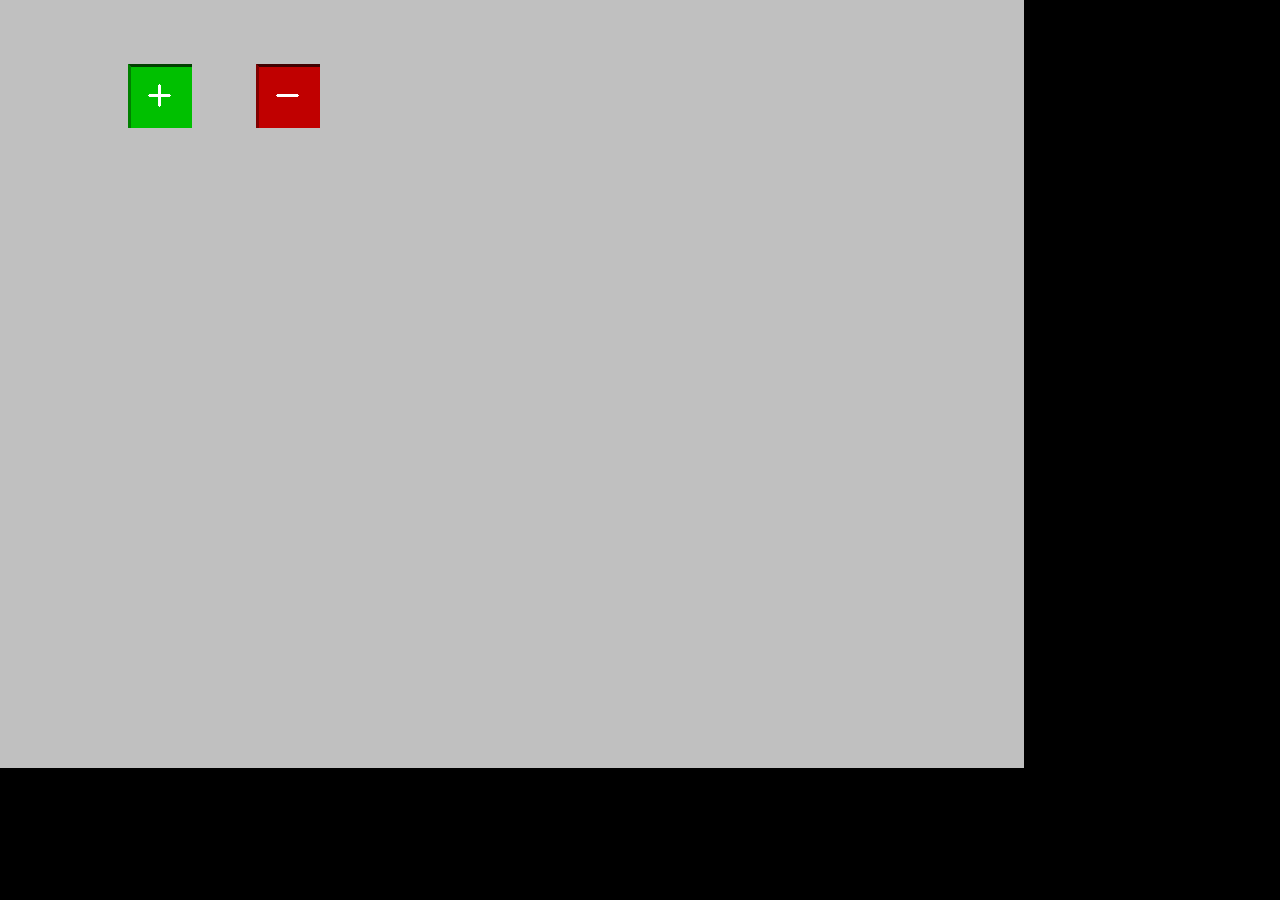
<file: GM_Games/index.html>
<!DOCTYPE html>
<html lang="en">
    <head>
        <!-- Generated by GameMaker:Studio http://www.yoyogames.com/gamemaker/studio -->
        <meta http-equiv="X-UA-Compatible" content="IE=edge" />
        <meta http-equiv="pragma" content="no-cache"/>
        <meta name="apple-mobile-web-app-capable" content="yes" />
        <meta name ="viewport" content="width=device-width, initial-scale=1.0, maximum-scale=1.0, user-scalable=0" />
        <meta name="apple-mobile-web-app-status-bar-style" content="black-translucent" />
        <meta charset="utf-8"/>

        <!-- Set the title bar of the page -->
        <title>Created with GameMaker: Studio</title>

        <!-- Set the background colour of the document -->
        <style>
            body {
              background: #000000;
              color:#cccccc;
              margin: 0px;
              padding: 0px;
              border: 0px;
            }
            canvas {
                      image-rendering: optimizeSpeed;
                      -webkit-interpolation-mode: nearest-neighbor;
                      -ms-touch-action: none;
                      margin: 0px;
                      padding: 0px;
                      border: 0px;
            }
            :-webkit-full-screen #canvas {
                 width: 100%;
                 height: 100%;
            }
            div.gm4html5_div_class
            {
              margin: 0px;
              padding: 0px;
              border: 0px;
            }
            /* START - Login Dialog Box */
            div.gm4html5_login
            {
                 padding: 20px;
                 position: absolute;
                 border: solid 2px #000000;
                 background-color: #404040;
                 color:#00ff00;
                 border-radius: 15px;
                 box-shadow: #101010 20px 20px 40px;
            }
            div.gm4html5_cancel_button
            {
                 float: right;
            }
            div.gm4html5_login_button
            {
                 float: left;
            }
            div.gm4html5_login_header
            {
                 text-align: center;
            }
            /* END - Login Dialog Box */
            :-webkit-full-screen {
               width: 100%;
               height: 100%;
            }
        </style>
    </head>

    <body>
        <div class="gm4html5_div_class" id="gm4html5_div_id">
            <!-- Create the canvas element the game draws to -->
            <canvas id="canvas" width="1024" height="768">
               <p>Your browser doesn't support HTML5 canvas.</p>
            </canvas>
        </div>

        <!-- Run the game code -->
        <script type="text/javascript" src="html5game/Game Counters.js?XLTZB=525755239"></script>
    </body>
</html>
</file>
